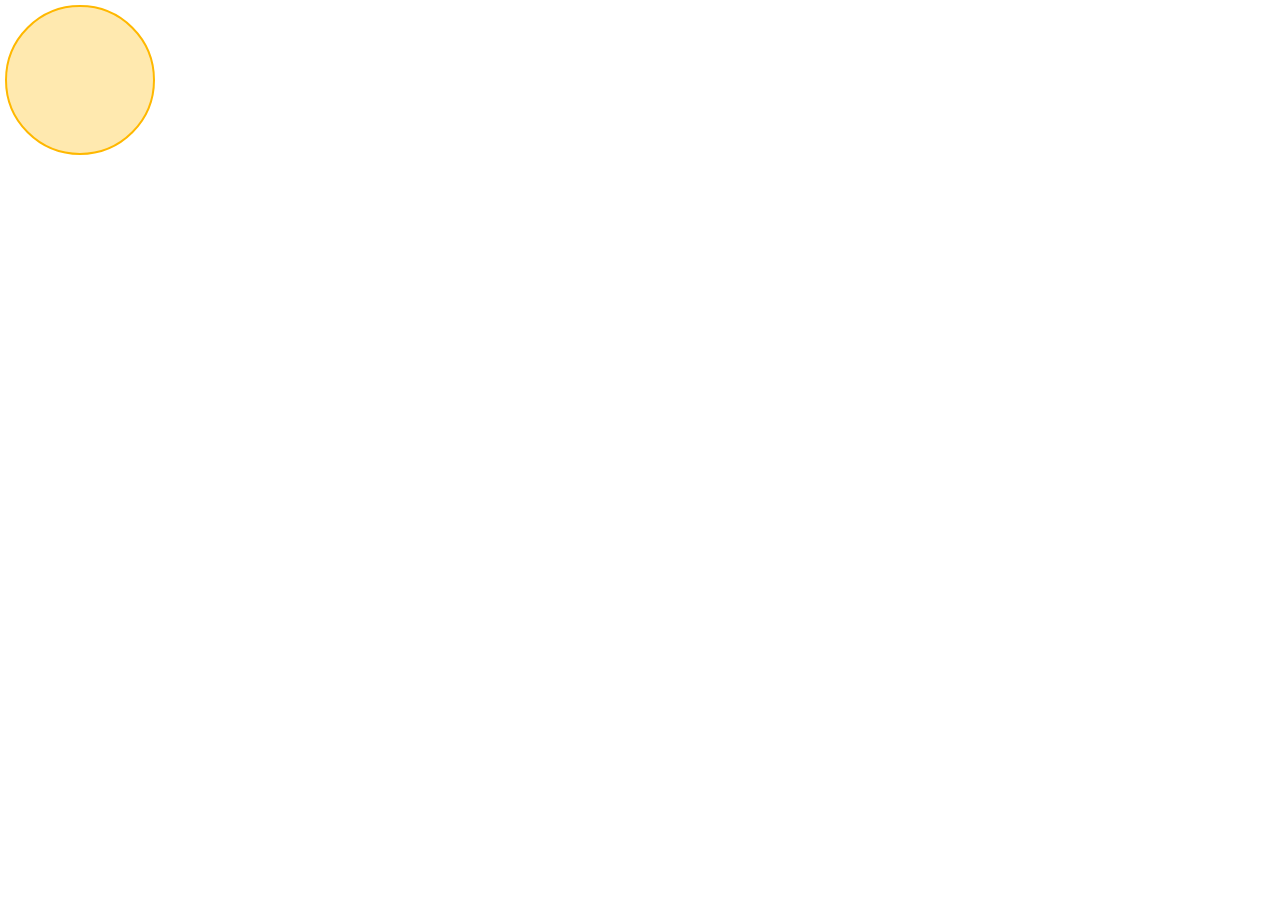
<file: video2/demos/circle/index.html>
<head>
  <script language="javascript" type="text/javascript" src="../../js/vendor/p5.min.js"></script>
  <script language="javascript" type="text/javascript" src="../../js/vendor/addons/p5.dom.js"></script>  
  <script language="javascript" type="text/javascript" src="sketch.js"></script>
</head>

<body style="margin:0;padding:0;" onload="document.sketch = new p5(circleSketch);"></body>
</file>
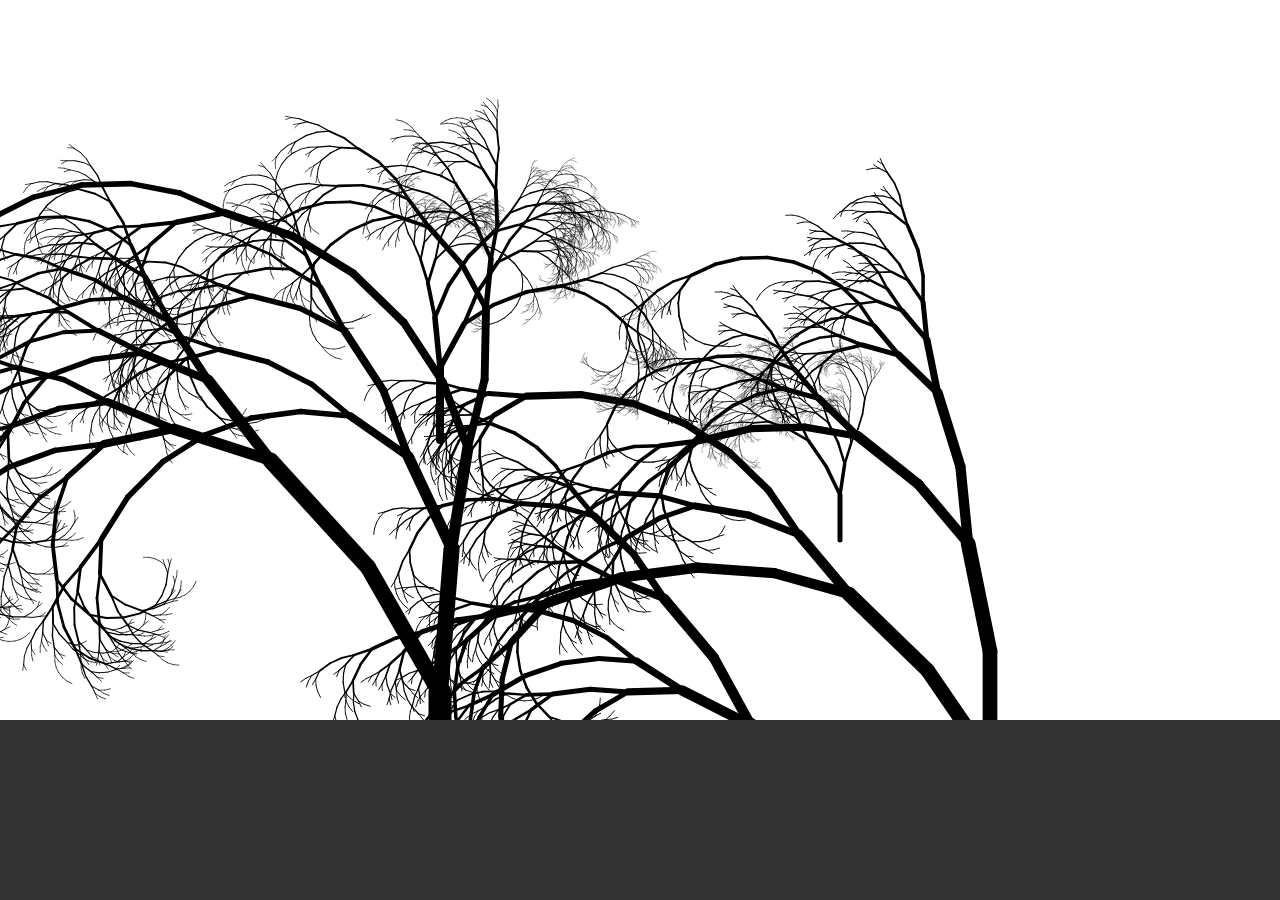
<file: video2/demos/trees/index.html>
<head>
   <script language="javascript" type="text/javascript" src="../../js/vendor/p5.min.js"></script>
   <script language="javascript" type="text/javascript" src="../../js/vendor/addons/p5.dom.js"></script>  
   <script language="javascript" type="text/javascript" src="sketch.js"></script>
   <link rel="stylesheet" href="../../css/main.css">
   <script language="javascript" type="text/javascript" src="../../js/vendor/addons/p5.sound.js"></script>
  </head>
 <body style="margin:0;padding:0;" onload="document.sketch = new p5(treeSketch);"></body>
</file>
<file: video2/css/main.css>
/*

Pink #ED225D
Blue highlight/link #2D7BB6

 */

* {
    -webkit-user-select: text;
    -khtml-user-select: text;
    -moz-user-select: text;
    -o-user-select: text;
    user-select: text;
}

body {
  height: 100%;
  width: 100%;
  overflow: none;
  color: white;
  background: #333;
}

canvas {
}

input[type="range"] {
  width: 160px;
}

h1, h2 {
  font-family: "AvenirNextLTW01-MediumS", Helvetica, sans-serif;
  margin:  0 0 5px 0;
}

#main {
  overflow:hidden;
  position: absolute;
  top: 50%;
  left: 50%;
  margin-left: -640px;
  margin-top: -400px;
  width: 1280px;
  height: 720px;
  background: white;
}

#progressBar {
  position: absolute;
  height: 8px;
  bottom: 0;
  z-index: 1000;
}

#progress {
  position:absolute;
  top: 0;
  left: 0;
  width: 0;
  height: 8px;
  background:#ED225D;
}

#gutter {
  position:absolute;
  top: 0;
  left: 0;
  height: 8px;
  width: 1280px;
  background:#ccc;
}

/**
 * UI
 */

#p5 {
  position:absolute;
  left: 12px;
  bottom: 20px;
  display: none;
  z-index: 1000;
}

#pause {
  position:absolute;
  display: none;
  right: 12px;
  bottom: 12px;
  z-index: 1000;
  font-size: 32px;
  cursor: pointer;
  vertical-align:bottom;
  color: #ccc;
}

#pause:hover {
  color: #ED225D;
}

.codePanel {
  padding: 16px;
  font-size: 1.5em;
  background: rgba(45,123,182,.80);
  color: white !important;
  border: 2px solid rgb(45,123,182);;
  position: absolute;
  color: white;
  border-radius: 4px;
  font-family: 'Inconsolata', monospace;
  white-space:nowrap;
}


.codePanel:hover {
    text-decoration: none;
    background: rgba(255, 184, 0, .50);
    border: 2px solid rgb(255, 184, 0);    
  }

/**
 * Sketch
 */

#sketchCanvas, #sketchOverlay {
  position: absolute;
  width: 100%;
  z-index:100;
}

#sketchCanvas.foreground, #sketchOverlay {
  z-index: 600;
}

/**
 * Video
 */

#videoClip {
  position: absolute;
  display: none;
  pointer-events: none;
}
#videoClip2 {
  position: absolute;
  display: none;
  pointer-events: none;
}

#videoCanvas {
  position: absolute;
  bottom: 0;
  pointer-events: none;
  display:none;
  z-index: 200;
}
#videoCanvas2 {
  position: absolute;
  bottom: 0;
  pointer-events: none;
  display:none;
  z-index: 200;
}

.smallVideoCanvas{
 /* height: 420px;
  left: 250px;*/
  height: 720px;
}

.largeVideoCanvas {
  height: 720px;
}

/**
 *  Preload
 */

#preloader {
  position: absolute;
  top: 0;
  left: 0;
  color: white;
  opacity: 0;
}

.fontLoadA{
    font-family: "AvenirNextLTW01-MediumS", Helvetica, sans-serif;
}

.fontLoadB {
  font-family: 'Inconsolata', monospace;
}

/**
 * Welcome Panel
 */

#welcome {
  position: absolute;
  width: 128px;
  text-align: center;
  top: 50%;
  left: 50%;
  margin-left: -64px;
  margin-top: -64px;
  display: none;
}

/**
 * Error Panel
 */

#error {
  position:relative;
  margin: 10% auto;
  width: 100%;
  max-width: 480px;
  text-align: left;
  display: none;
}

/**
 * CTA Panel
 */

#cta {

  width: 524px;
  position: absolute;
  top: 50%;
  left: 50%;
  margin-left: -262px;
  margin-top: -128px;
  background: #fefefe;
  display: none;
}

/**
 * Panel Classes
 */

.panelHeader {
  background: #ED225D;
  color: white;
  padding: 16px;
}

.panelBody {
  padding: 16px;
  border: 1px solid #ccc;
  border-top: none;
  color: #444;
  background: white;
}

.panelBody .btn {
  width: 160px;
  margin-bottom: 4px;
  text-transform: lowercase;
  font-family: "AvenirNextLTW01-MediumS";
}

/** 
 * Weather Demo
 */

#weather {
  position: absolute;
  display: none;

  top: 24px;
  width: 500px;
  left: 50%;
  margin-left: -250px;
  
  text-align: center;
}

#weatherSpan {
  display: inline-block;
  border-radius: 4px;
  background: rgba(45,123,182,.80);
  border: 2px solid rgb(45,123,182);
  color: white;
  padding: 6px 24px;
  font-size: 60px;
  line-height: 60px;
  box-sizing: content-box;

}

#temperature {
  display: inline-block;
  vertical-align: middle;
}

#wind {
  display: inline-block;
  text-align: left;
  vertical-align: middle;
}

#speed, #gust {
  font-size: 20px;
  line-height: 20px;
  margin-left: 24px;
  margin-right: 32px;
}

#speed {
  margin-bottom: 8px;
}

#gauge { 
  display: inline-block;
  vertical-align: middle;
}

/**
 * Song Demo
 */

#noteContainer {
  position: absolute;
  top: 24px;
  left: 0;
  width: 100%;
  text-align:center;
}

.note {
  display: inline-block;

  height: 60px;
  width: 60px;
  line-height: 60px;

  font-family: "AvenirNextLTW01-MediumS", Helvetica, sans-serif;
  font-size: 32px;
  text-align: center;

  background: rgba(45,123,182,.80);
  border: 2px solid rgb(45,123,182);
  color: white;

  margin: 0 4px;
  border-radius: 50%;
  box-sizing: content-box;
}

.note:hover {
  background: rgba(255, 184, 0, .50);
  border: 2px solid rgb(255, 184, 0);    
}

/**
 * Intro Demo
 */

#labelContainer {
  width: 500px;
  margin-left: -250px;
  margin-top: -2.8em;
  text-align: center;
}
#labelSpan {
  font-family: "AvenirNextLTW01-MediumS", Helvetica, sans-serif;
  font-size: 2.4em;
  color: rgb(45,123,182);
}

#introLogo {
  width: 200px;
  height: auto;
}

#bullets {
  font-family: "AvenirNextLTW01-MediumS", Helvetica, sans-serif;  
  font-size: 1.8em;
  line-height: 2.0em;
  color: #2D7BB6;
}

.exampleText {
  font-family: 'Inconsolata', monospace;
  font-size: 2.6em;
  color: #ccc; 
}

/**
 * Outro Demo
 */

#outroContainer {
  text-align: center;
  color: rgb(45,123,182);
}

#outroContainer .fa-stack {
  font-size: 7em;
}

#outroContainer img {
  width:128px; 
  height:128px;
  margin-left:24px;
}

.outroText{
  font-family: "AvenirNextLTW01-MediumS", Helvetica, sans-serif;
  font-size: 2.4em;
  color: rgb(45,123,182);  
}
</file>
